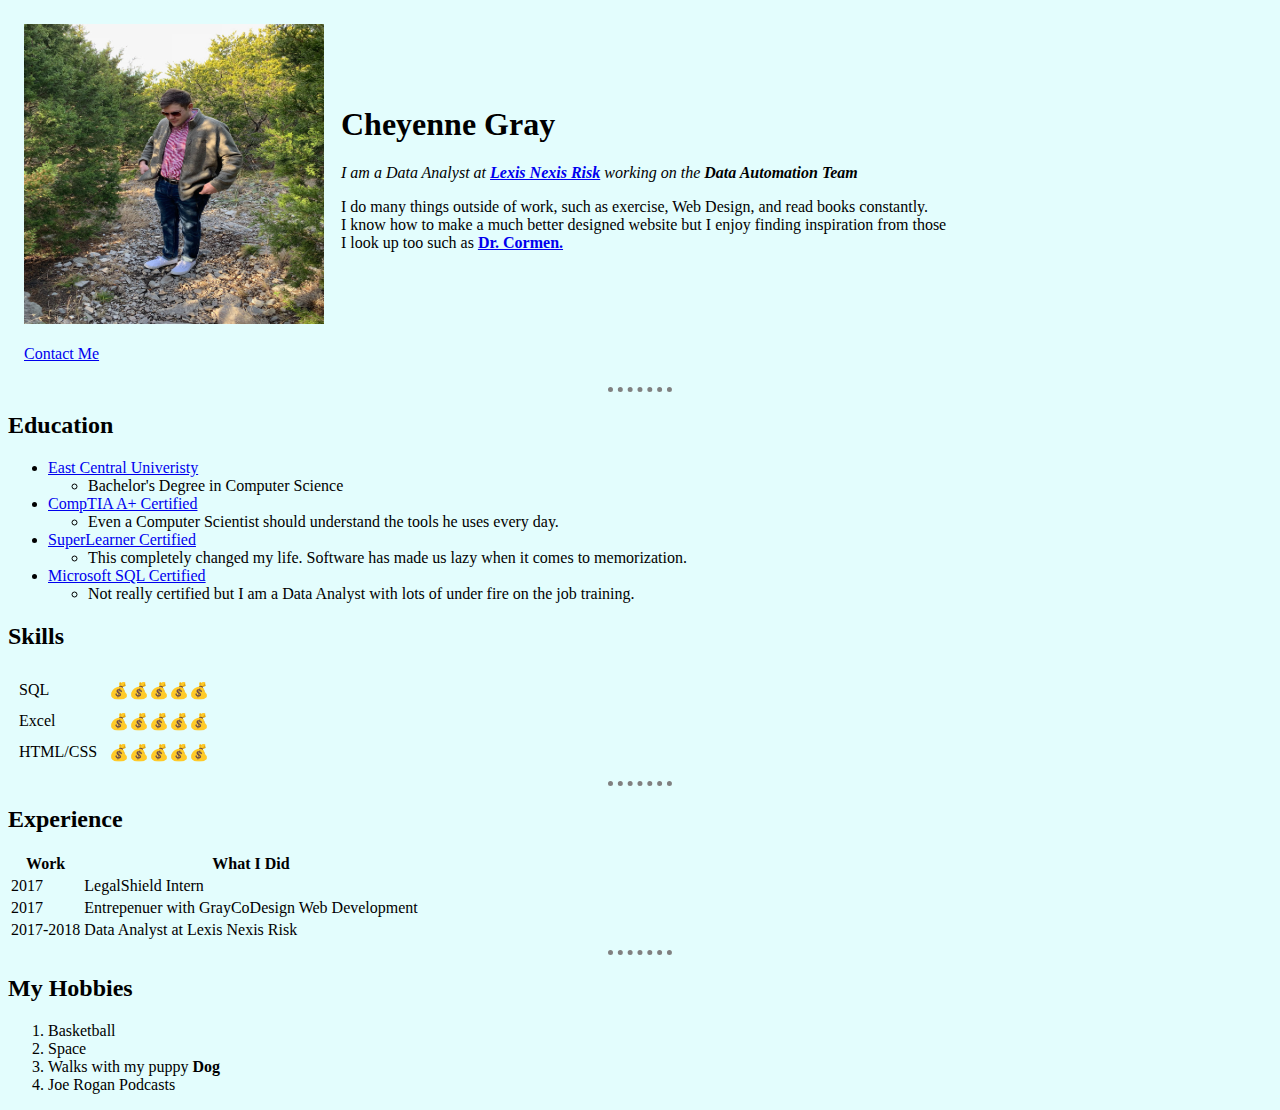
<file: index.html>
<!DOCTYPE html>
<html>

<head>
  <meta charset="utf-8">
  <title>Cheyenne Gray</title>
<link rel="stylesheet" href="css/styles.css">
</head>

<body>
  <table cellspacing=15>
    <tr>
      <td><img src="download.png" alt="Cheyenne Profile Pic" width="300" height="300"></td>
      <td>
        <h1>Cheyenne Gray</h1>
        <p><em>I am a Data Analyst at <strong><a href="https://risk.lexisnexis.com/">Lexis Nexis Risk</a></strong> working on the <strong>Data Automation Team</strong></em></p>
        <p>I do many things outside of work, such as exercise, Web Design, and read books constantly.
          <br> I know how to make a much better designed website but I enjoy finding
          inspiration from those <br> I look up too such as <a href="https://www.cs.dartmouth.edu/~thc/"> <strong>Dr. Cormen.</strong></a></p>

    </tr>
    <tfoot>
      <td><a href="Contact-me.html">Contact Me</a></td>
      </td>
    </tfoot>
  </table>


  <hr>
  <h2>Education</h2>
  <ul>
    <li><a href="https://www.ecok.edu/">East Central Univeristy</a></li>
    <ul class='disc'>
      <li> Bachelor's Degree in Computer Science</li>
    </ul>
    <li><a href="https://kb.iu.edu/d/aidn">CompTIA A+ Certified</a></li>
    <ul class='disc'>
      <li> Even a Computer Scientist should understand the tools he uses every day.</li>
    </ul>
    <li><a href="https://www.udemy.com/become-a-superlearner-2-speed-reading-memory-accelerated-learning/">SuperLearner Certified</a></li>
    <ul class='disc'>
      <li> This completely changed my life. Software has made us lazy when it comes to memorization.</li>
    </ul>
    <li><a href="https://www.microsoft.com/en-us/learning/sql-training.aspx">Microsoft SQL Certified</a></li>
    <ul class='disc'>
      <li> Not really certified but I am a Data Analyst with lots of under fire on the job training.</li>
    </ul>
  </ul>

    <h2>Skills</h2>
<table cellspacing = 10>

  <tr>
    <td>SQL</td>
    <td>💰💰💰💰💰</td>
  </tr>
  <tr>
    <td>Excel</td>
    <td>💰💰💰💰💰</td>
  </tr>
  <tr>
    <td>HTML/CSS</td>
    <td>💰💰💰💰💰</td>
  </tr>
</table>

  <hr>
  <h2>Experience</h2>
  <table>
    <th>Work</th>
    <th>What I Did</th>
    <tr>
      <td>2017 </td>
      <td>LegalShield Intern</td>
    </tr>
    <tr>
      <td>2017 </td>
      <td>Entrepenuer with GrayCoDesign Web Development</td>
    </tr>
    <tr>
      <td>2017-2018</td>
      <td>Data Analyst at Lexis Nexis Risk</td>
    </tr>
  </table>
<hr>
  <h2>My Hobbies</h2>
  <ol type='1'>
    <li>Basketball</li>
    <li>Space</li>
    <li>Walks with my puppy <strong>Dog</strong></li>
    <li>Joe Rogan Podcasts</li>
  </ol>


</body>

</html>
</file>
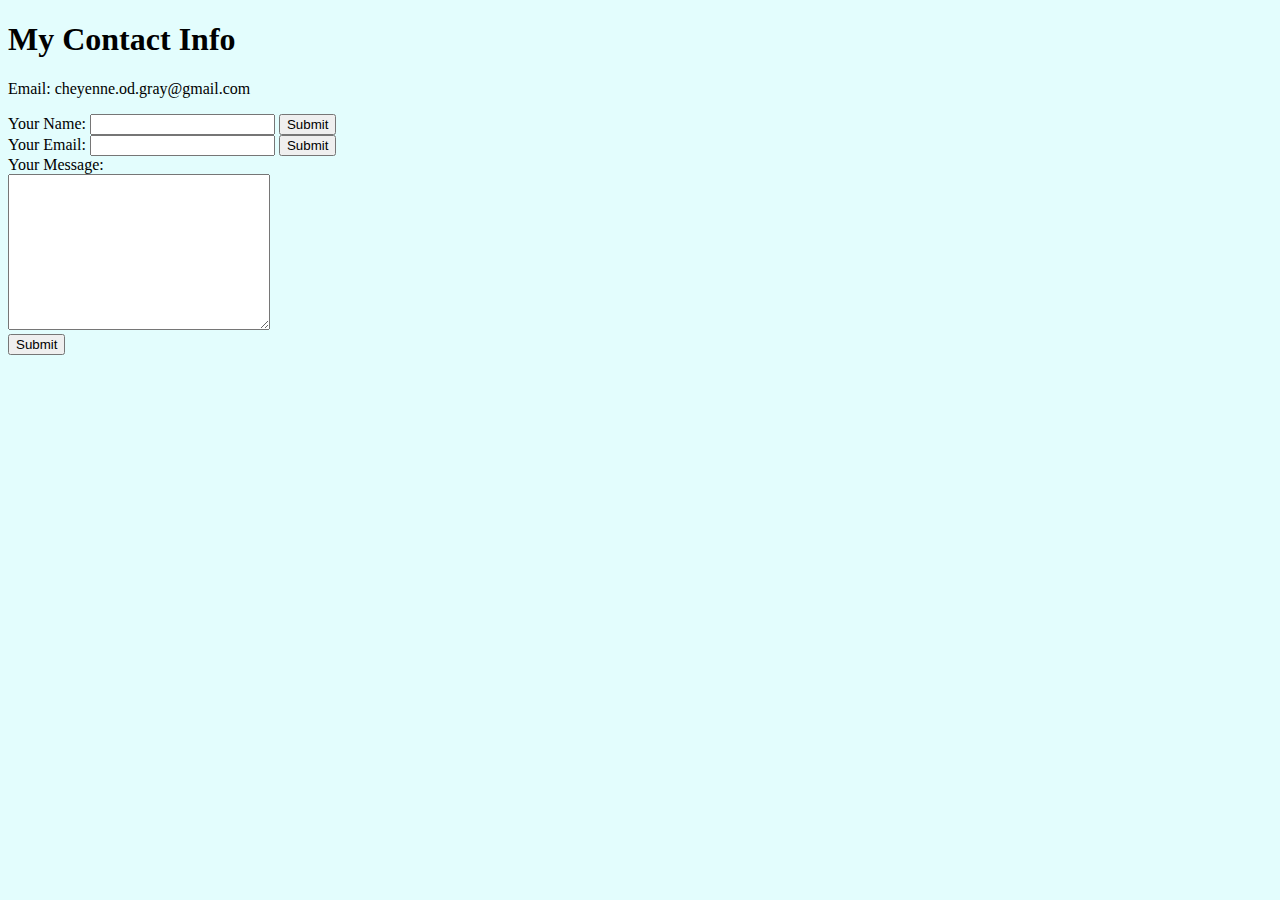
<file: contact-me.html>
<!DOCTYPE html>
<html>

<head>
  <meta charset="utf-8">
  <title>Contact Me</title>
  <link rel="stylesheet" href="css/styles.css">
</head>

<body>
  <h1>My Contact Info</h1>
    <p>Email: cheyenne.od.gray@gmail.com</p>
  <form class="" action="mailto:cheyenne.od.gray@gmail.com" method="post">
    <label>Your Name:</label>
    <input type="text" name="" value="">
    <input type="Submit" name="">
    <br>
    <label>Your Email:</label>
    <input type="email" name="" value="">
    <input type="Submit" name="">
    <br>
    <label>Your Message:</label>
    <br>
    <textarea name="name" rows="10" cols="30"></textarea>
    <br>
    <input type="submit" name="">

  </form>
</body>

</html>
</file>
<file: css/styles.css>
body {
  background-color:  #e3fdfd
}
hr {
  border-style: none;
  border-top-style: dotted;
  border-color: grey;
  border-width: 5px;
  width: 5%;
}
</file>
